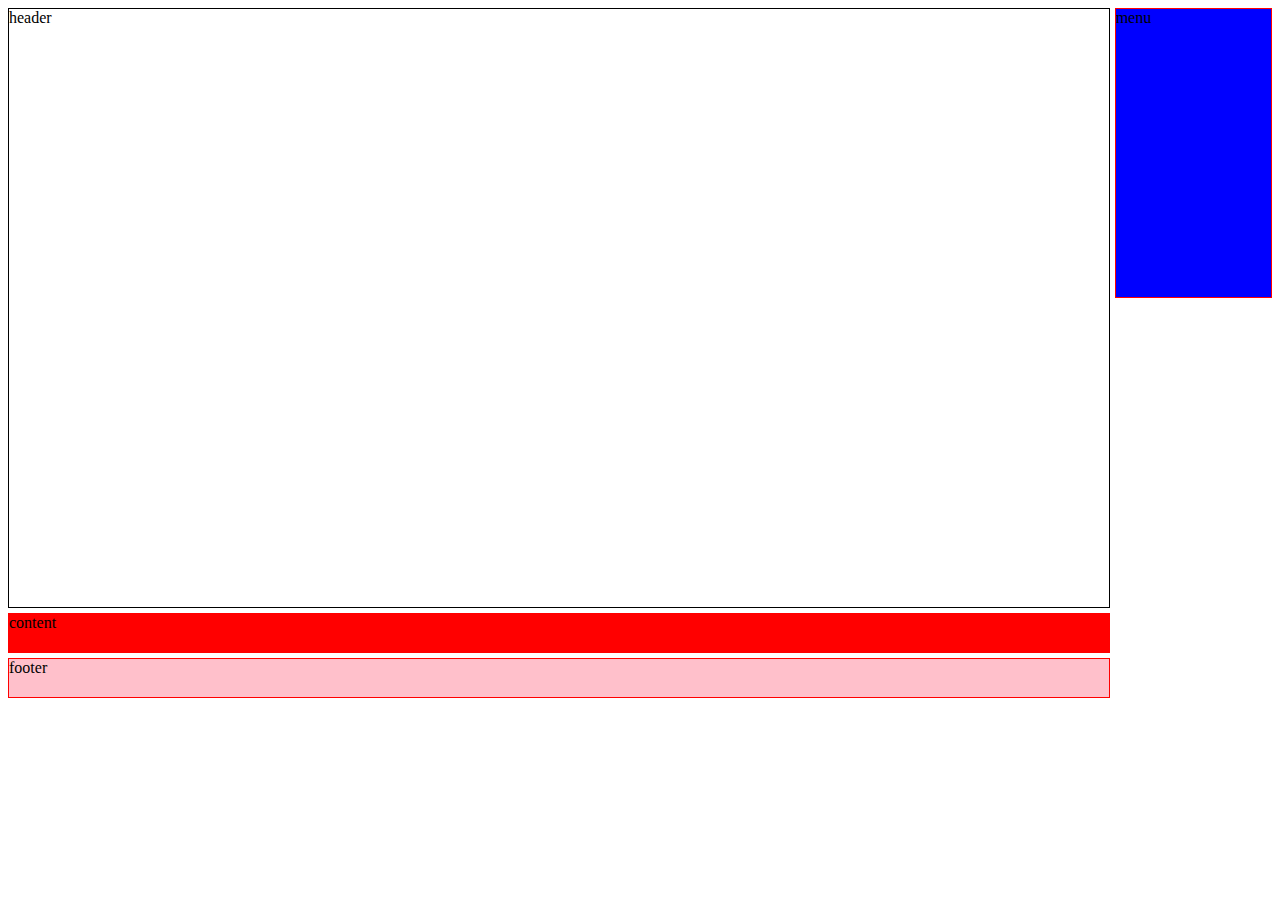
<file: index.html>
<!DOCTYPE html>
<html lang="en">
<head>
    <meta charset="UTF-8">
    <meta http-equiv="X-UA-Compatible" content="IE=edge">
    <meta name="viewport" content="width=device-width, initial-scale=1.0">
    <link rel="stylesheet" href="style.css">
    <title>Document</title>
</head>
<body>

    <div class="container">
   <div class="header">header</div>
   <div class="menu">menu</div>
   <div class="content">content</div>
   <div class="footer">footer</div>
   
    </div>
</body>
</html>
</file>
<file: style.css>
.container{
    display: grid;
    grid-template-columns: 7fr 1fr;
    grid-template-rows:  600px 40px 40px;
    gap: 5px;
}

.header{
  border: 1px solid black;
  grid-column: 1 / -2;
}

 .menu{
    background-color: blue;
    border: 1px solid red;
   height: 288px;
} 

.content {
    background-color: red;
    border: 1px solid red;
    grid-column: 1 / -2;    
}

.footer {
    background-color:pink;
    border: 1px solid red;
    grid-column: 1 / -2;
}
</file>
